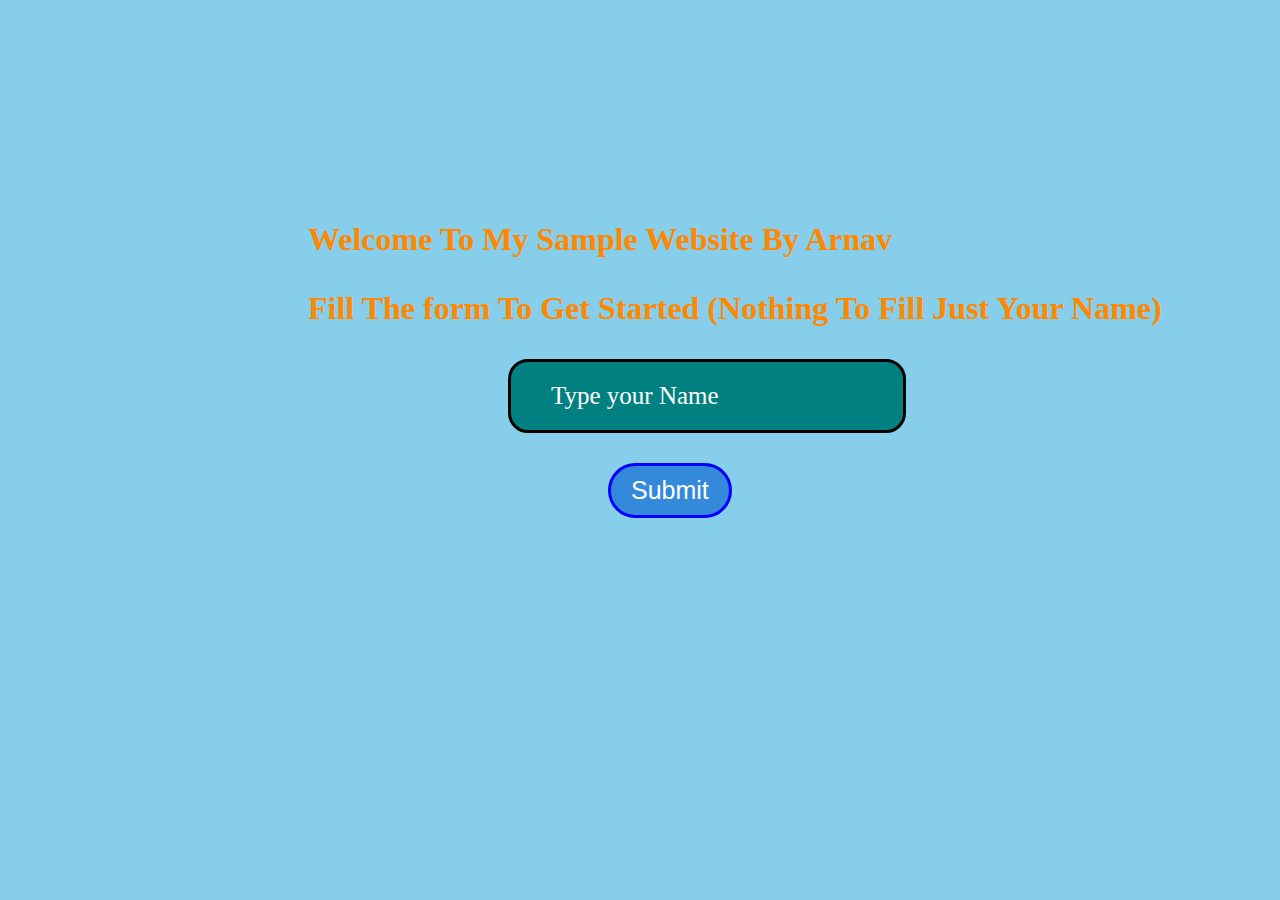
<file: index.html>
<!DOCTYPE html>
<html lang="en">
<head>
    <meta charset="UTF-8">
    <meta name="viewport" content="width=device-width, initial-scale=1.0">
    <meta http-equiv="X-UA-Compatible" content="ie=edge">
    <link rel="stylesheet" href="style.css">
    <title>Sample Website By Arnav</title>
</head>
<body>
    <header>
        <div class="h1">
            <h1>Welcome To My Sample Website By Arnav <p>

            Fill The form To Get Started (Nothing To Fill Just Your Name)</p>
            </h1>
        </div>

        <form action="">
            <input type="text" placeholder="Type your Name">
        </form>
            <button><a href="Welcome.html">Submit</a></button>
    </header>
</body>
</html>
</file>
<file: style.css>
*{
    background-color: skyblue;
}

.h1{
    font-family: century Gothic;
    align-content: center;
    margin-left: 300px;
    margin-top: 200px;
    color: rgb(255, 136, 0);
}

input{
    padding-bottom: 20px;
    padding-left: 40px;
    padding-right: 40px;
    padding-top: 20px;
    font-size: 25px;
    font-family: Century Gothic;
    margin-left: 500px;
    border-radius: 20px;
    border: 3px #000 solid;
    background-color: teal;
    color: white;
}

::-webkit-input-placeholder{
    color: white;
}

button{
    padding-top: 10px;
    padding-bottom: 10px;
    padding-right: 20px;
    padding-left: 20px;
    font-size: 25px;
    border-radius: 35px;
    background-color: #3489db;
    color: #fff;
    border: 3px blue solid;
    margin-left: 600px;
    margin-top: 30px;
}

input:hover{
    transition: 500ms;
    padding-bottom: 20px;
    padding-left: 40px;
    padding-right: 40px;
    padding-top: 20px;
    font-size: 25px;
    font-family: Century Gothic;
    margin-left: 500px;
    border-radius: 40px;
    border: 5px red solid;
    background-color: teal;
    color: white;
}

button:hover{
    transition: 600ms;
    padding-top: 10px;
    padding-bottom: 10px;
    padding-right: 20px;
    padding-left: 20px;
    font-size: 25px;
    border-radius: 20px;
    background-color: #3489db;
    color: #fff;
    border: 5px aqua solid;
    margin-left: 600px;
    margin-top: 30px;
}

a{
    text-decoration: none;
    color: #fff;
    background-color: #3489db;
}
</file>
